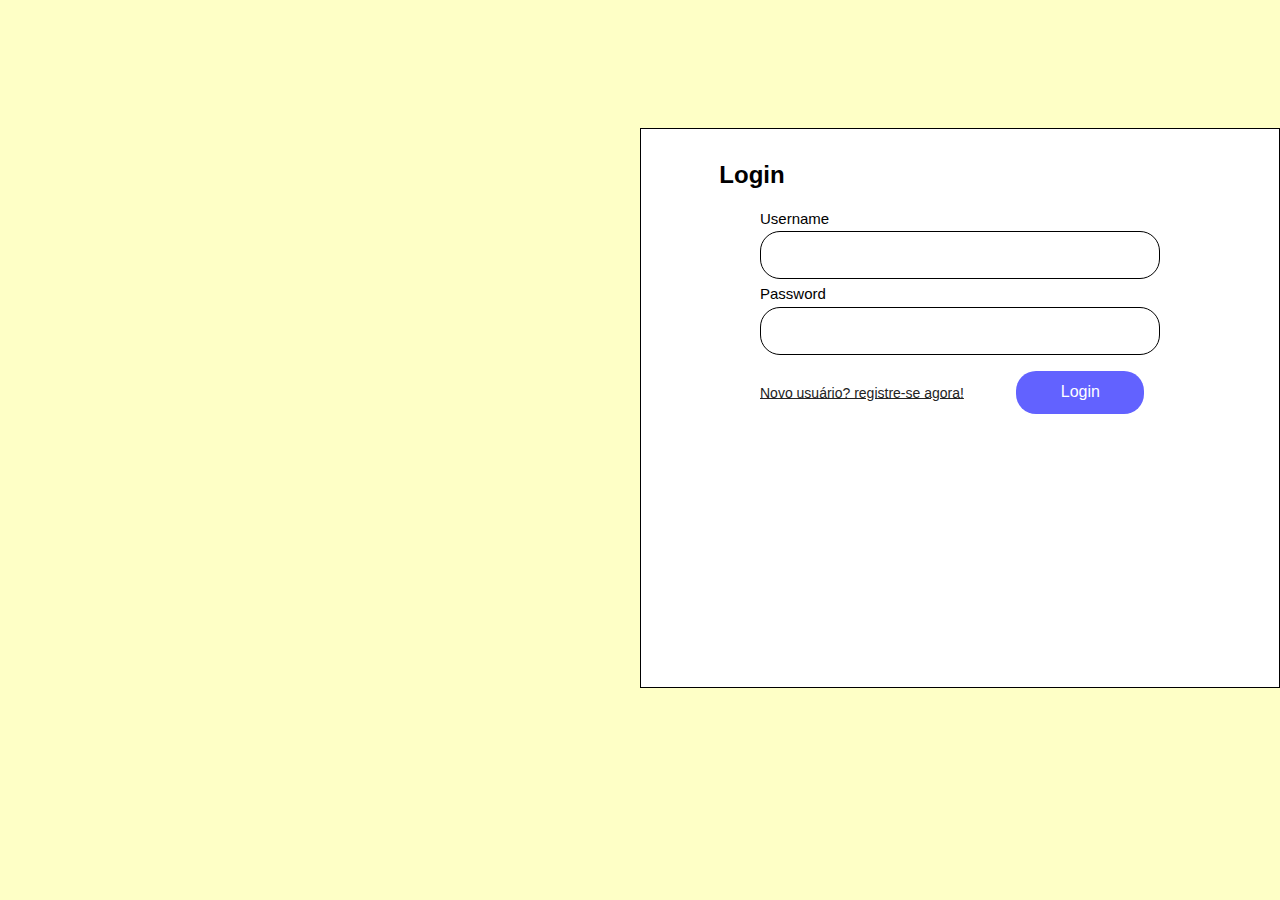
<file: otherpages/login.html>
<!DOCTYPE html>
<html lang="en">
<head>
    <meta charset="UTF-8">
    <meta name="viewport" content="width=device-width, initial-scale=1.0">
    <title>Document</title>
    <link rel="stylesheet" href="/css/login.css">
</head>

<body>
    <div id="containerlogin">
        <h2 id="logintext">Login</h2>
        <form action="" method="post">
            <div class="inputLogin">
                <label for="username" id="usertxt">Username</label><br>
                <input type="text" id="username" name="username" >
                <br>
                <label for="password" id="pwdtxt">Password</label><br>
                <input type="password" id="password" name="password">
            </div>
                <div class="footerLogin">
                    <a href="registro.html" id="registro"> Novo usuário? registre-se agora!</a>
                    <button type="submit" id="loginbutton">Login</button>
                </div>
                <div class="options">
                    <a href=""></a>

                </div>
        </form>

    </div>
    
    
</body>
</html>
</file>
<file: css/login.css>
*{
    margin: 0;
    padding: 0;
    box-sizing: border-box;
}

body{
    background-color: #feffc6;
    font-family: 'Stack Sans Headline', sans-serif;
}

#containerlogin{
    background-color: #ffffff;
    display: flex;
    flex-direction: column;
    align-items: center;
    margin-left: 40rem;
    margin-top: 8rem;
    height: 35rem;
    width: 40rem;
    border:1px solid black;
}

#logintext{
    margin-right:26rem;
    margin-top: 2rem;
}

.inputLogin{
    margin-top:1.3rem;
}
#usertxt{
    font-size: 15px;
    margin-right:18rem;
}

#username{
    margin-top:0.2rem;
    width: 25rem;
    height: 3rem;
    border-radius: 20px;
    border: 1px solid black;
    margin-bottom: 0.4rem;
}

#pwdtxt{
    font-size: 15px;
    margin-right:20rem; 
}
#password{
    margin-top:0.2rem;
    width: 25rem;
    height: 3rem;
    border-radius: 20px;
    border: 1px solid black;
}


.footerLogin{
    margin-top: 1rem;
}

#registro{
    color: rgb(35, 35, 35);
    font-size: 14px;
}
#registro:hover{
    color: rgb(98, 98, 255);
    cursor: pointer;
}

#loginbutton{
    width: 8rem;
    height: 2.7rem;
    margin-left: 3rem;
    border-radius: 20px;
    border: none;
    background-color: rgb(98, 98, 255);
    color: white;
    font-size: 16px;
}

#loginbutton:hover{
    background-color: rgb(70, 70, 255);
    cursor: pointer;
}

input{
    padding-left: 1rem;
    font-size: 20px;
    color:rgb(91, 91, 91);
}
</file>
